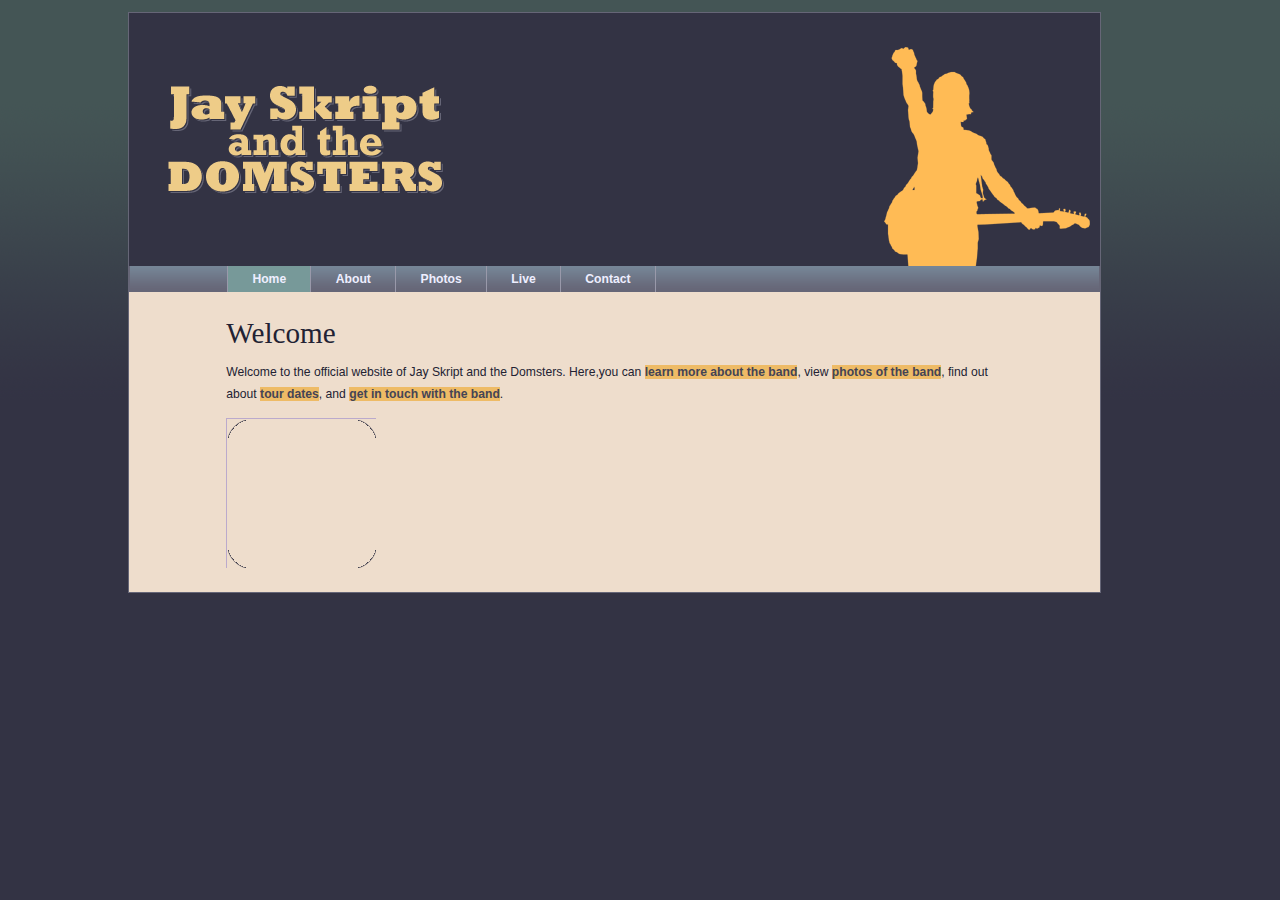
<file: index.html>
<!DOCTYPE html>
<html>
<head lang="en">
    <meta charset="UTF-8">
    <title>Jay Skript and the Domsters</title>
    <link rel="stylesheet" href="styles/basic.css"/>
</head>
<body>
<header>
    <img src="images/logo.gif" alt="Jay Skript and the Domsters"/>
    <nav>
        <ul>
            <li><a href="index.html">Home</a></li>
            <li><a href="about.html">About</a></li>
            <li><a href="photos.html">Photos</a></li>
            <li><a href="live.html">Live</a></li>
            <li><a href="contact.html">Contact</a></li>
        </ul>
    </nav>
</header>
<article>
    <h1>Welcome</h1>
    <p id="intro">
        Welcome to the official website of Jay Skript and the Domsters.
        Here,you can <a href="about.html" title="About">learn more about the band</a>,
        view <a href="photos.html" title="photos">photos of the band</a>,
        find out about <a href="live.html" title="Tour Date">tour dates</a>,
        and <a href="contact.html" title="Contact">get in touch with the band</a>.
    </p>
</article>
<script src="scripts/global.js"></script>
</body>
</html>
</file>
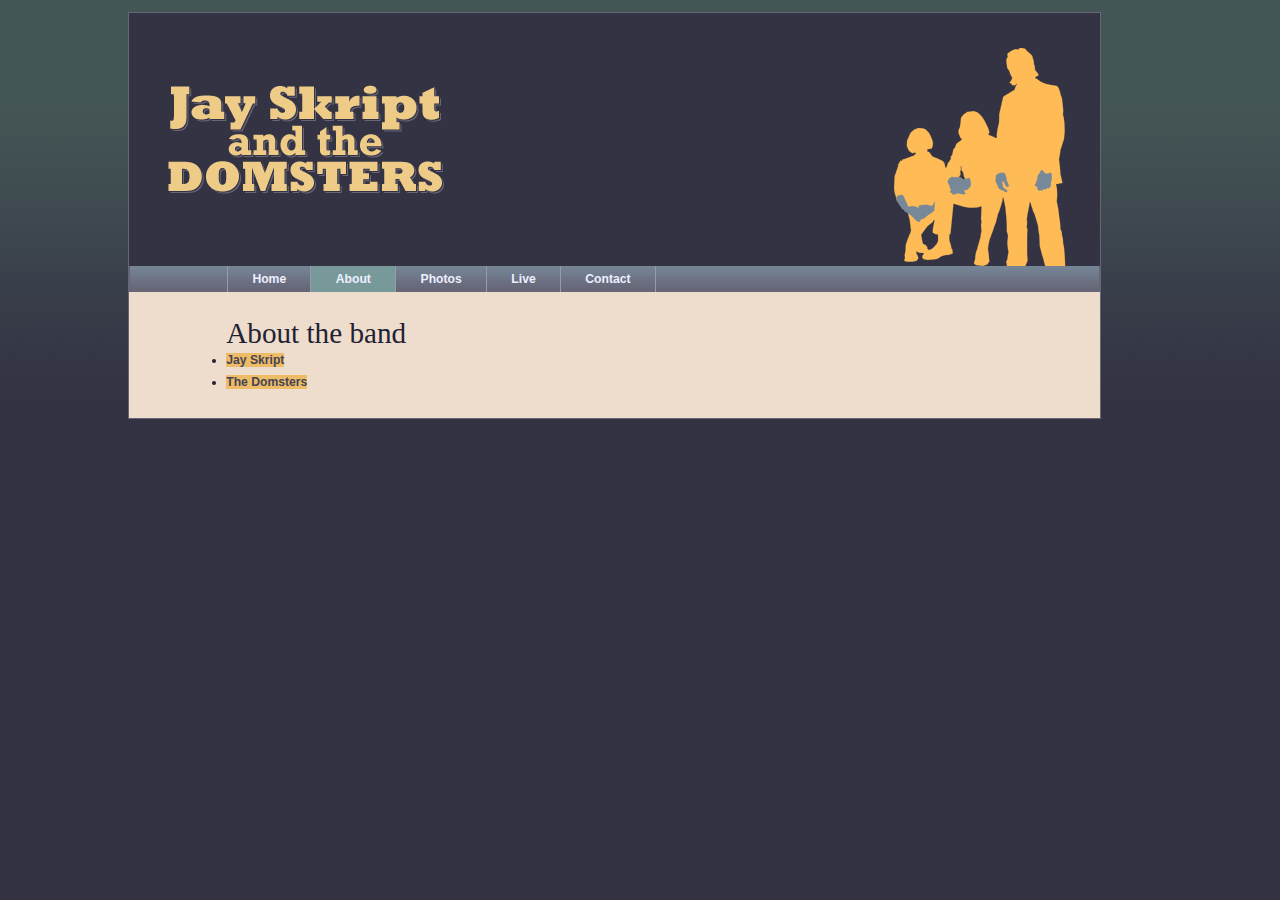
<file: about.html>
<!DOCTYPE html>
<html>
<head lang="en">
    <meta charset="UTF-8">
    <title>Jay Skript and the Domsters</title>
    <link rel="stylesheet" href="styles/basic.css"/>
</head>
<body>
<header>
    <img src="images/logo.gif" alt="Jay Skript and the Domsters"/>
    <nav>
        <ul>
            <li><a href="index.html">Home</a></li>
            <li><a href="about.html">About</a></li>
            <li><a href="photos.html">Photos</a></li>
            <li><a href="live.html">Live</a></li>
            <li><a href="contact.html">Contact</a></li>
        </ul>
    </nav>
</header>
<article>
    <h1>About the band</h1>
    <nav>
        <ul>
            <li><a href="#jay">Jay Skript</a></li>
            <li><a href="#domsters">The Domsters</a></li>
        </ul>
    </nav>
    <section id="jay">
        <h2>Jay Skript</h2>
        <p>Jay Skript is going to rock you world!</p>
        <p>Together with his compatriots the Domsters,
            His talent hasnot always been recognized or fully appreciated.
            In the early days,he was often unfavorably compared to bigger,
            similarly named artists.That is all in the past now.</p>
    </section>
    <section id="domsters">
        <h2>The Domsters</h2>
        <p>The Domsters have been around,in one form or another,
            for almost as long.It is only in the past few years that the Domseters
            have settled down to their current,stable lineup.
            Now they are a rock-solid bunch:methodical and dependable.</p>
    </section>
</article>
<script src="scripts/global.js"></script>
</body>
</html>
</file>
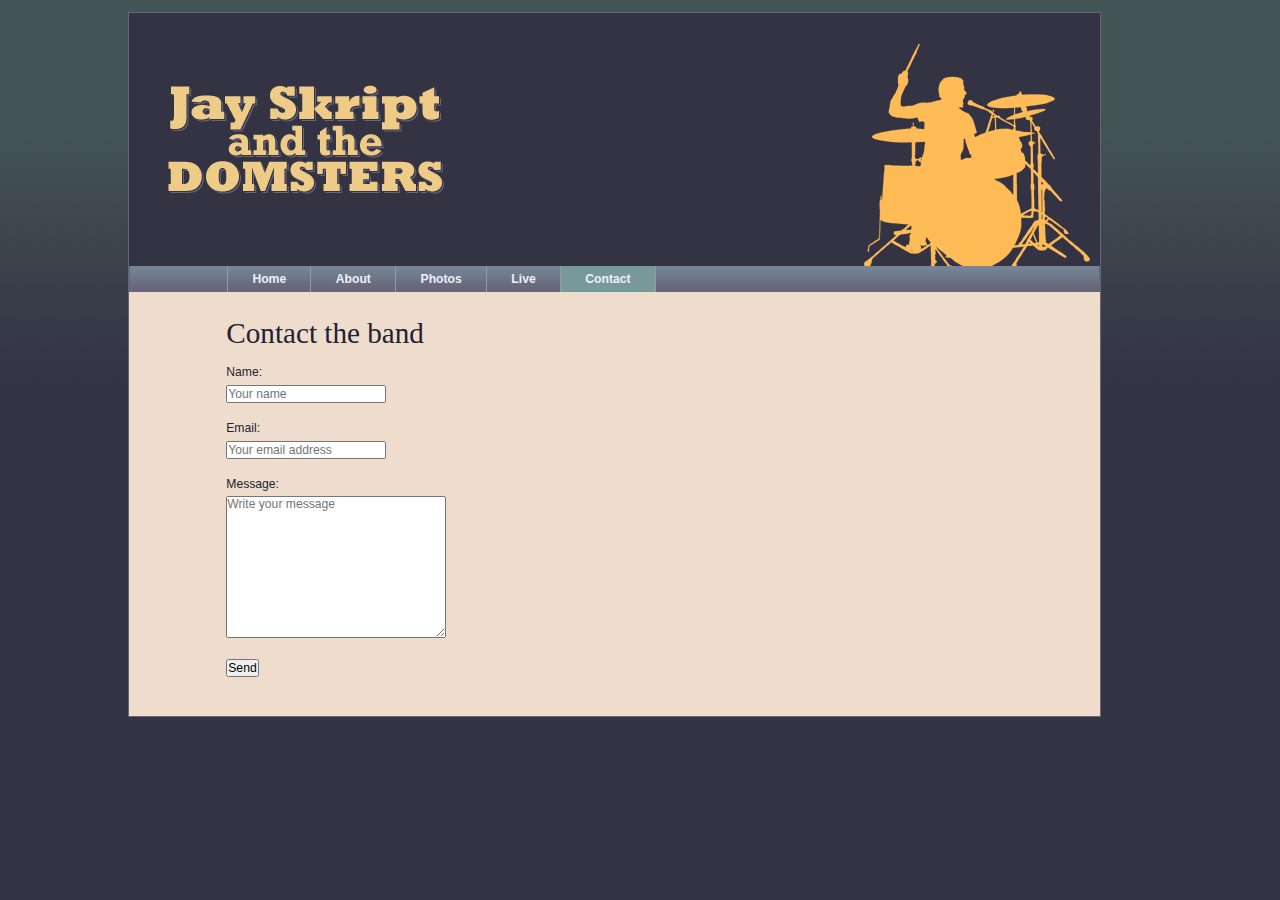
<file: contact.html>
<!DOCTYPE html>
<html>
<head lang="en">
    <meta charset="UTF-8">
    <title>Jay Skript and the Domsters</title>
    <link rel="stylesheet" href="styles/basic.css"/>
</head>
<body>
<header>
    <img src="images/logo.gif" alt="Jay Skript and the Domsters"/>
    <nav>
        <ul>
            <li><a href="index.html">Home</a></li>
            <li><a href="about.html">About</a></li>
            <li><a href="photos.html">Photos</a></li>
            <li><a href="live.html">Live</a></li>
            <li><a href="contact.html">Contact</a></li>
        </ul>
    </nav>
</header>
<article>
    <h1>Contact the band</h1>
    <form action="submit.html" method="post">
        <fieldset>
            <p>
                <label for="name">Name:</label>
                <input type="text" id="name" placeholder="Your name"
                        name="name" required="required"/>
            </p>
            <p>
                <label for="email">Email:</label>
                <input type="email" id="email" name="email" placeholder="Your email address"
                       required="required"/>
            </p>
            <p>
                <label for="message">Message:</label>
                <textarea name="message" id="message" cols="30" rows="10"
                        placeholder="Write your message" required="required"></textarea>
            </p>
            <p>
                <input type="submit" value="Send"/>
            </p>
        </fieldset>
    </form>
</article>
<script src="scripts/global.js"></script>
</body>
</html>
</file>
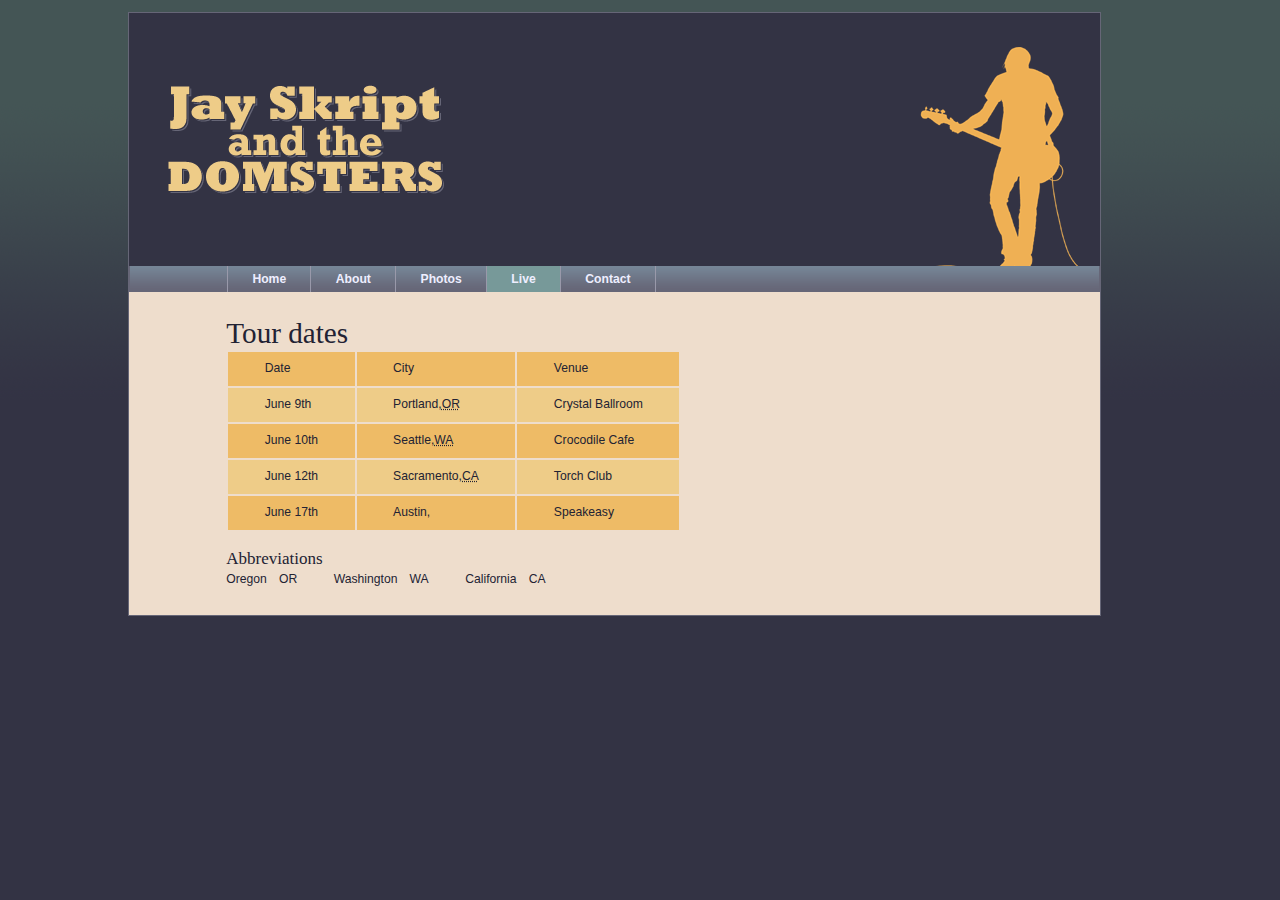
<file: live.html>
<!DOCTYPE html>
<html>
<head lang="en">
    <meta charset="UTF-8">
    <title>Jay Skript and the Domsters</title>
    <link rel="stylesheet" href="styles/basic.css"/>
</head>
<body>
<header>
    <img src="images/logo.gif" alt="Jay Skript and the Domsters"/>
    <nav>
        <ul>
            <li><a href="index.html">Home</a></li>
            <li><a href="about.html">About</a></li>
            <li><a href="photos.html">Photos</a></li>
            <li><a href="live.html">Live</a></li>
            <li><a href="contact.html">Contact</a></li>
        </ul>
    </nav>
</header>
<article>
    <h1>Tour dates</h1>
    <table summary="when and where you can see the band">
        <thead>
            <tr>
                <td>Date</td>
                <td>City</td>
                <td>Venue</td>
            </tr>
        </thead>
        <tbody>
            <tr>
                <td>June 9th</td>
                <td>Portland,<abbr title="Oregon">OR</abbr></td>
                <td>Crystal Ballroom</td>
            </tr>
            <tr>
                <td>June 10th</td>
                <td>Seattle,<abbr title="Washington">WA</abbr></td>
                <td>Crocodile Cafe</td>
            </tr>
            <tr>
                <td>June 12th</td>
                <td>Sacramento,<abbr title="California">CA</abbr></td>
                <td>Torch Club</td>
            </tr>
            <tr>
                <td>June 17th</td>
                <td>Austin,<abbr title="Texas"></abbr></td>
                <td>Speakeasy</td>
            </tr>
        </tbody>
    </table>
</article>
<script src="scripts/global.js"></script>
</body>
</html>
</file>
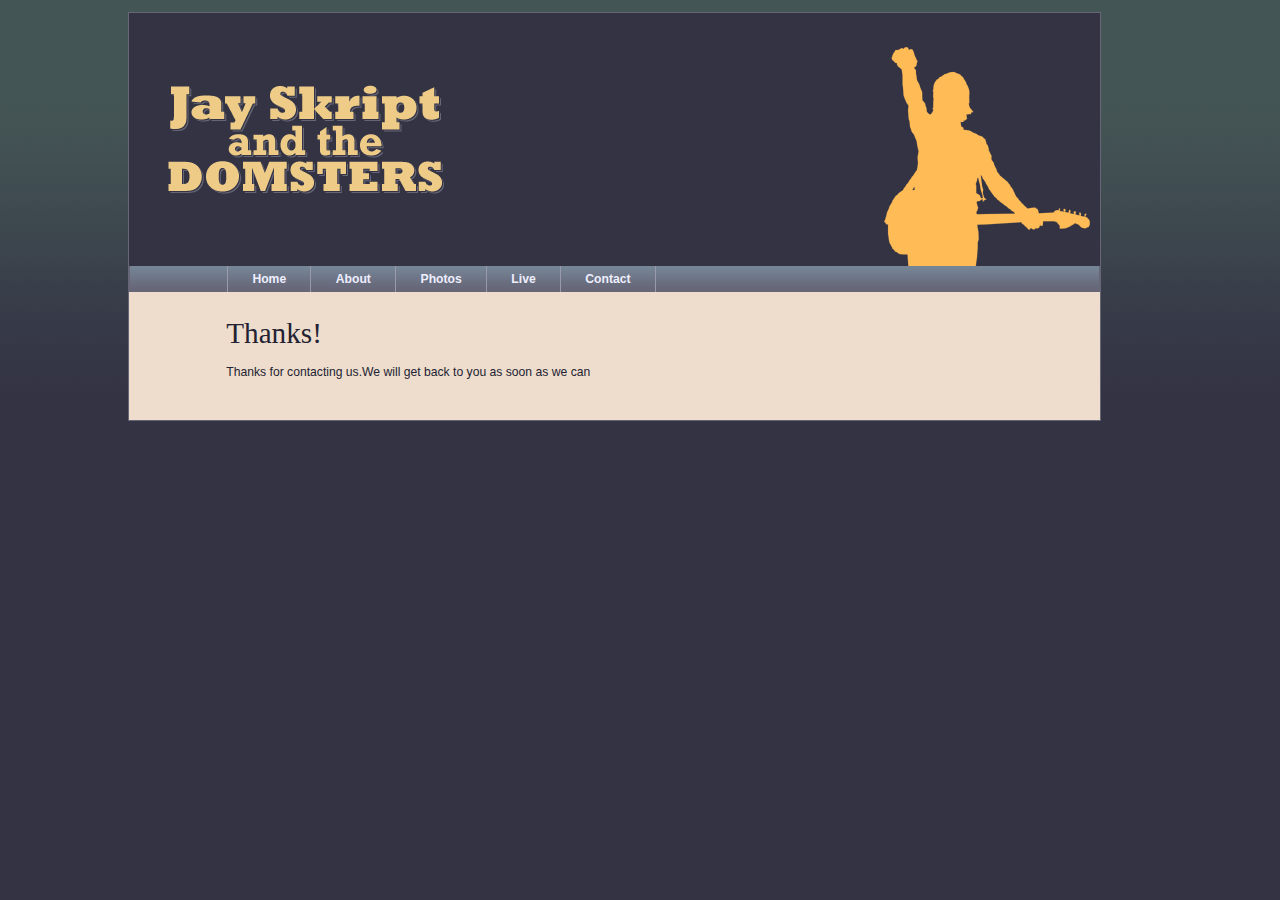
<file: submit.html>
<!DOCTYPE html>
<html>
<head lang="en">
    <meta charset="UTF-8">
    <title>Jay Skript and the Domsters</title>
    <link rel="stylesheet" href="styles/basic.css"/>
</head>
<body>
<header>
    <img src="images/logo.gif" alt="Jay Skript and the Domsters"/>
    <nav>
        <ul>
            <li><a href="index.html">Home</a></li>
            <li><a href="about.html">About</a></li>
            <li><a href="photos.html">Photos</a></li>
            <li><a href="live.html">Live</a></li>
            <li><a href="contact.html">Contact</a></li>
        </ul>
    </nav>
</header>
<article>
    <h1>Thanks!</h1>
    <p>Thanks for contacting us.We will get back to you as soon as we can</p>
</article>
<script src="scripts/global.js"></script>
</body>
</html>
</file>
<file: styles/basic.css>
@import url(layout.css);
@import url(color.css);
@import url(typography.css);
</file>
